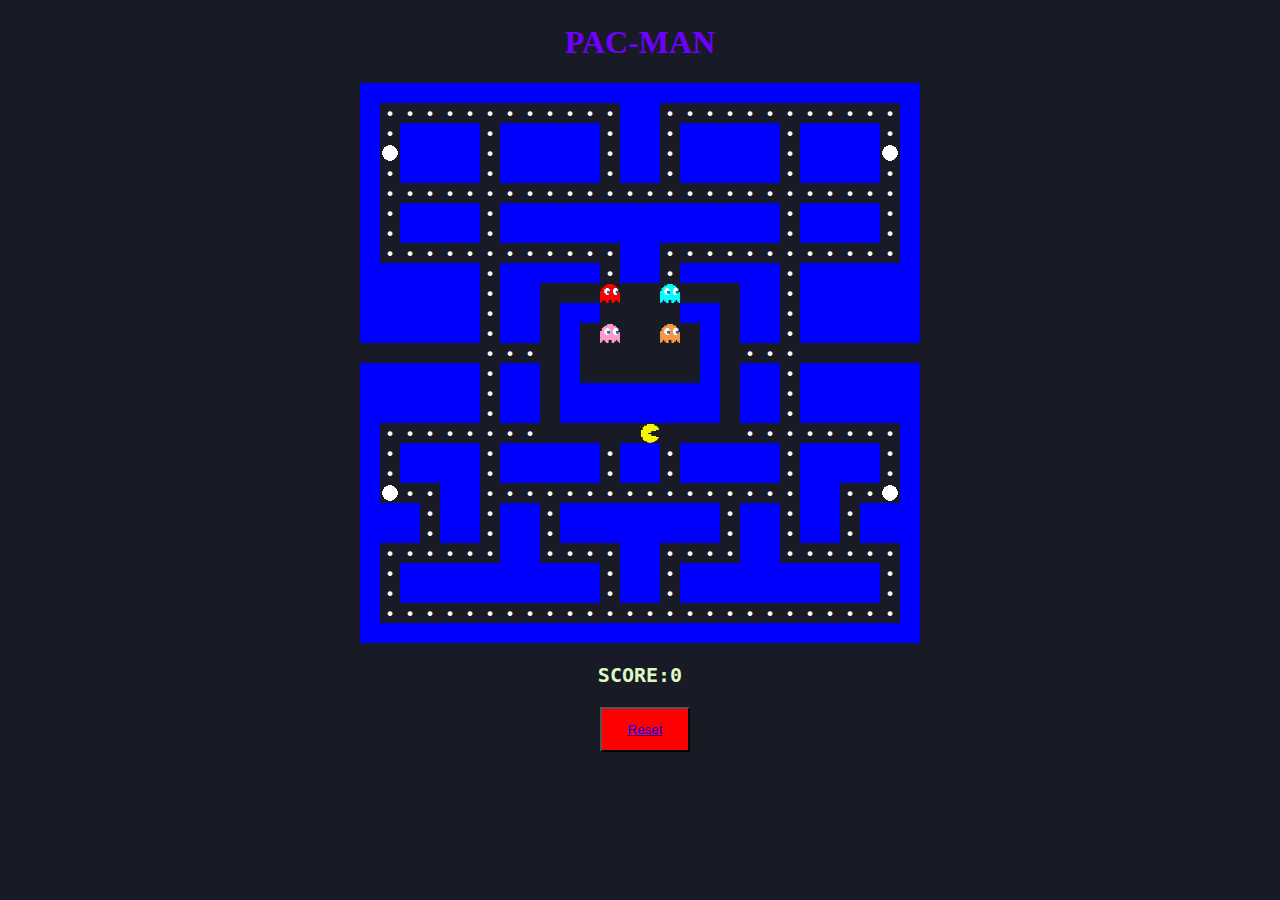
<file: game.html>
<!DOCTYPE html>
<html lang="en" dir="ltr">
  <head>
    <meta charset="utf-8">
    <title>PAC-MAN</title>
    <link rel="stylesheet" href="game.css">
    <script src="./game.js" charset="utf-8"></script>
  </head>
  <body>
    <div class="container">
      <h1 class="name">PAC-MAN</h1>
      <div class="grid"></div>
      <h3>SCORE:<span id="score">0</span></h3>
      <div id="reset-button"><button><a href="./game.html">Reset</a></button>
      </div>
  </body>
</html>
</file>
<file: game.css>
body {
    background-image: url(https://wallpaperaccess.com/full/437732.jpg);
    background-color:#181A25;
    display: flex;
    justify-content: center;
  }
  
  .name{
    color: rgb(112, 0, 255);
    text-align: center;
  }
  .grid {
    z-index: -2;
    background-size: contain;
    display: flex;
    flex-wrap: wrap;
    width: 560px;
    height: 560px;
  }
  
  .grid div {
    width: 20px;
    height: 20px;
  }
  
  .blinky {
    background-image: url('images/blinky.png');
    z-index: +2;
  }
  
  .pinky {
    background-image: url('images/pinky.png');
    z-index: +2;
  }
  
  .inky {
    background-image: url('images/inky.png');
    z-index: +2;
  }
  
  .clyde {
    background-image: url('images/clyde.png');   
    z-index: +2; 
  }
  
  .pac-man-left {
    background-image: url('images/pacman.png');  
    border-radius: 10px;
    transform: rotate(180deg);
  }
  
  .pac-man-right {
    background-image: url('images/pacman.png');  
    border-radius: 10px;
  }
  
  .pac-man-up {
    background-image: url('images/pacman.png');  
    border-radius: 10px;
    transform: rotate(270deg);
  }
  
  .pac-man-down {
    background-image: url('images/pacman.png');  
    border-radius: 10px;
    transform: rotate(90deg);
  }
  
  .scared-ghost {
    background-image: url('images/scared-ghost.png');
  }
  
  .container {
    margin-top: -5px;
  }
  
  h3 {
    font-family: 'IBM Plex Mono', monospace;
    color: #DDF9C1;
    text-align: center;
    font-size: 20px;
  }
  
  h4 {
    font-family: 'IBM Plex Mono', monospace;
    color: #DDF9C1;
    text-align: center;
    font-size: 15px; 
    line-height: 50%;
  }
  
  button{
    background-color: red;
    height: 5vh;
    width: 10vh;
  }

  #reset-button {
    height: 25px;
    width: 80px;
    font-family: 'IBM Plex Mono', monospace;
    color: #DDF9C1;
    text-align: center;
    margin-left: 240px;
    margin-top:10px;
  }
  
  .wall {
    background-color: blue;
  }
  
  .pac-dot {
    font-size: 40px;
    color: white;
    margin: 0px;
    text-align: center;
    line-height: 0px;
  }
  
  .power-pellet {
    background-image: radial-gradient(white 55%, transparent 5%);
    z-index: -1;
  }
</file>
